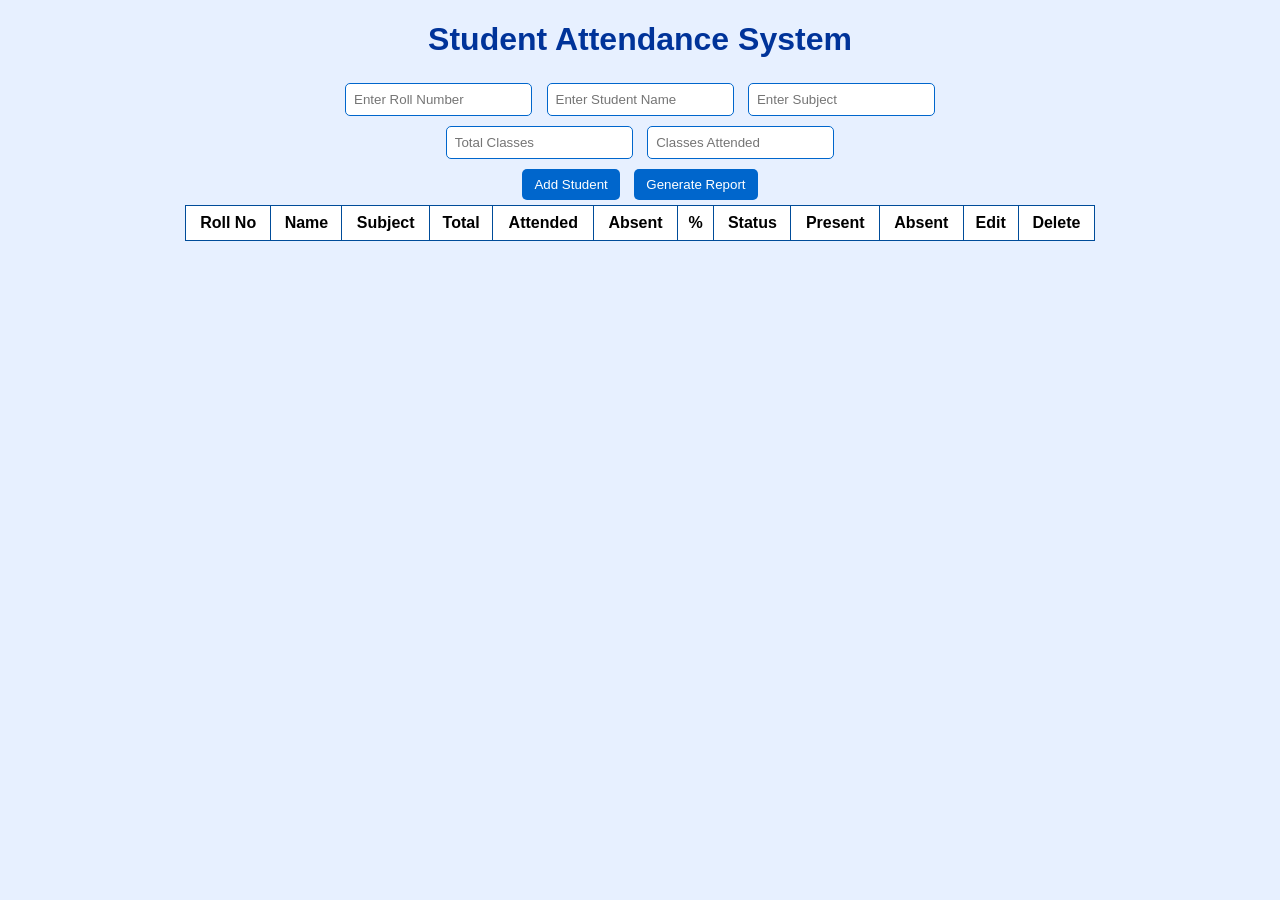
<file: index.html>
<!DOCTYPE html>
<html lang="en">
<head>
<meta charset="UTF-8">
<meta name="viewport" content="width=device-width, initial-scale=1.0">
<title>Student Attendance</title>
<style>
  body {
    text-align: center;
    font-family: Arial, sans-serif;
    background: #e7f0ff;
  }
  .container {
    width: 80%;
    margin: auto;
  }
  h1 {
    color: #003399;
    font-size: 32px;
    margin-bottom: 20px;
  }
  input {
    padding: 8px;
    margin: 5px;
    border: 1px solid #0066cc;
    border-radius: 5px;
  }
  button {
    padding: 8px 12px;
    margin: 5px;
    background: #0066cc;
    color: white;
    border: none;
    border-radius: 5px;
    cursor: pointer;
  }
  button:hover {
    background: #004c99;
  }
  table {
    margin: auto;
    width: 90%;
    background: white;
  }
  table, th, td {
    border: 1px solid #004c99;
    border-collapse: collapse;
    padding: 8px;
  }
  .eligible {
    background-color: #d4edda;
  }
  .not-eligible {
    background-color: #f8d7da;
  }
  .edit-box {
    background: white;
    padding: 20px;
    border: 2px solid #0066cc;
    width: 300px;
    margin: 20px auto;
    border-radius: 10px;
  }
</style>
</head>
<body>
<div class="container">
  <h1>Student Attendance System</h1>

  <!-- Input Fields -->
  <input type="text" id="roll" placeholder="Enter Roll Number">
  <input type="text" id="name" placeholder="Enter Student Name">
  <input type="text" id="subject" placeholder="Enter Subject">
  <br>
  <input type="number" id="total" placeholder="Total Classes">
  <input type="number" id="attended" placeholder="Classes Attended">
  <br>
  <button onclick="addStudent()">Add Student</button>
  <button onclick="generateReport()">Generate Report</button>

  <!-- Table -->
  <table>
    <thead>
      <tr>
        <th>Roll No</th>
        <th>Name</th>
        <th>Subject</th>
        <th>Total</th>
        <th>Attended</th>
        <th>Absent</th>
        <th>%</th>
        <th>Status</th>
        <th>Present</th>
        <th>Absent</th>
        <th>Edit</th>
        <th>Delete</th>
      </tr>
    </thead>
    <tbody id="output"></tbody>
  </table>

  <!-- Edit Box -->
  <div id="editBox" style="display:none;" class="edit-box">
    <h3>Edit Student</h3>
    <input id="editName" placeholder="Name"><br><br>
    <input id="editSubject" placeholder="Subject"><br><br>
    <input id="editTotal" type="number" placeholder="Total"><br><br>
    <input id="editAttended" type="number" placeholder="Attended"><br><br>
    <button onclick="saveEdit()">Save</button>
    <button onclick="cancelEdit()">Cancel</button>
  </div>

  <div id="report" style="margin-top: 30px;"></div>
</div>

<script>
let students = [];
let editIndex = -1;

function addStudent() {
    const roll = document.getElementById('roll').value.trim();
    const name = document.getElementById('name').value.trim();
    const subject = document.getElementById('subject').value.trim();
    const total = parseInt(document.getElementById('total').value);
    const attended = parseInt(document.getElementById('attended').value);

    if (!roll || !name || !subject || isNaN(total) || isNaN(attended)) {
        alert("Fill all fields!");
        return;
    }

    if (students.some(s => s.roll === roll && s.subject === subject)) {
        alert("Student with this Roll No. and Subject already exists!");
        return;
    }

    const percent = ((attended / total) * 100).toFixed(2);
    const status = percent >= 75 ? "Eligible" : "Not Eligible";
    const absent = total - attended;

    students.push({ roll, name, subject, total, attended, absent, percent, status });
    displayStudents();
}

function displayStudents() {
    const tbody = document.getElementById('output');
    tbody.innerHTML = "";

    students.forEach((s, index) => {
        tbody.innerHTML += `
        <tr class="${s.status === 'Eligible' ? 'eligible' : 'not-eligible'}">
            <td>${s.roll}</td>
            <td>${s.name}</td>
            <td>${s.subject}</td>
            <td>${s.total}</td>
            <td>${s.attended}</td>
            <td>${s.absent}</td>
            <td>${s.percent}%</td>
            <td>${s.status}</td>
            <td><button onclick="markPresent(${index})">Present</button></td>
            <td><button onclick="markAbsent(${index})">Absent</button></td>
            <td><button onclick="editStudent(${index})">Edit</button></td>
            <td><button onclick="deleteStudent(${index})">Delete</button></td>
        </tr>`;
    });
}

function markPresent(index) {
    students[index].attended++;
    students[index].total++;
    updateStudent(index);
}

function markAbsent(index) {
    students[index].total++;
    updateStudent(index);
}

function updateStudent(index) {
    let s = students[index];
    s.percent = ((s.attended / s.total) * 100).toFixed(2);
    s.status = s.percent >= 75 ? "Eligible" : "Not Eligible";
    s.absent = s.total - s.attended;
    displayStudents();
}

function deleteStudent(index) {
    if (confirm("Are you sure you want to delete?")) {
        students.splice(index, 1);
        displayStudents();
    }
}

function editStudent(index) {
    editIndex = index;
    const s = students[index];
    document.getElementById("editName").value = s.name;
    document.getElementById("editSubject").value = s.subject;
    document.getElementById("editTotal").value = s.total;
    document.getElementById("editAttended").value = s.attended;
    document.getElementById("editBox").style.display = "block";
}

function saveEdit() {
    const s = students[editIndex];
    s.name = document.getElementById("editName").value;
    s.subject = document.getElementById("editSubject").value;
    s.total = parseInt(document.getElementById("editTotal").value);
    s.attended = parseInt(document.getElementById("editAttended").value);

    if (students.some((st, idx) => idx !== editIndex && st.roll === s.roll && st.subject === s.subject)) {
        alert("Student with this Roll No. and Subject already exists!");
        return;
    }

    s.percent = ((s.attended / s.total) * 100).toFixed(2);
    s.status = s.percent >= 75 ? "Eligible" : "Not Eligible";
    s.absent = s.total - s.attended;

    document.getElementById("editBox").style.display = "none";
    displayStudents();
}

function cancelEdit() {
    document.getElementById("editBox").style.display = "none";
}

function generateReport() {
    let totalClasses = students.reduce((sum, s) => sum + s.total, 0);
    let totalAttended = students.reduce((sum, s) => sum + s.attended, 0);
    let avgPercentage = ((totalAttended / totalClasses) * 100).toFixed(2);

    let html = `
        <h2>📊 Attendance Report</h2>
        <p><strong>Total Students:</strong> ${students.length}</p>
        <p><strong>Total Classes:</strong> ${totalClasses}</p>
        <p><strong>Total Attended:</strong> ${totalAttended}</p>
        <p><strong>Total Absent:</strong> ${totalClasses - totalAttended}</p>
        <p><strong>Overall Average:</strong> ${avgPercentage}%</p>
    `;
    document.getElementById("report").innerHTML = html;
}
</script>
</body>
</html>
</file>
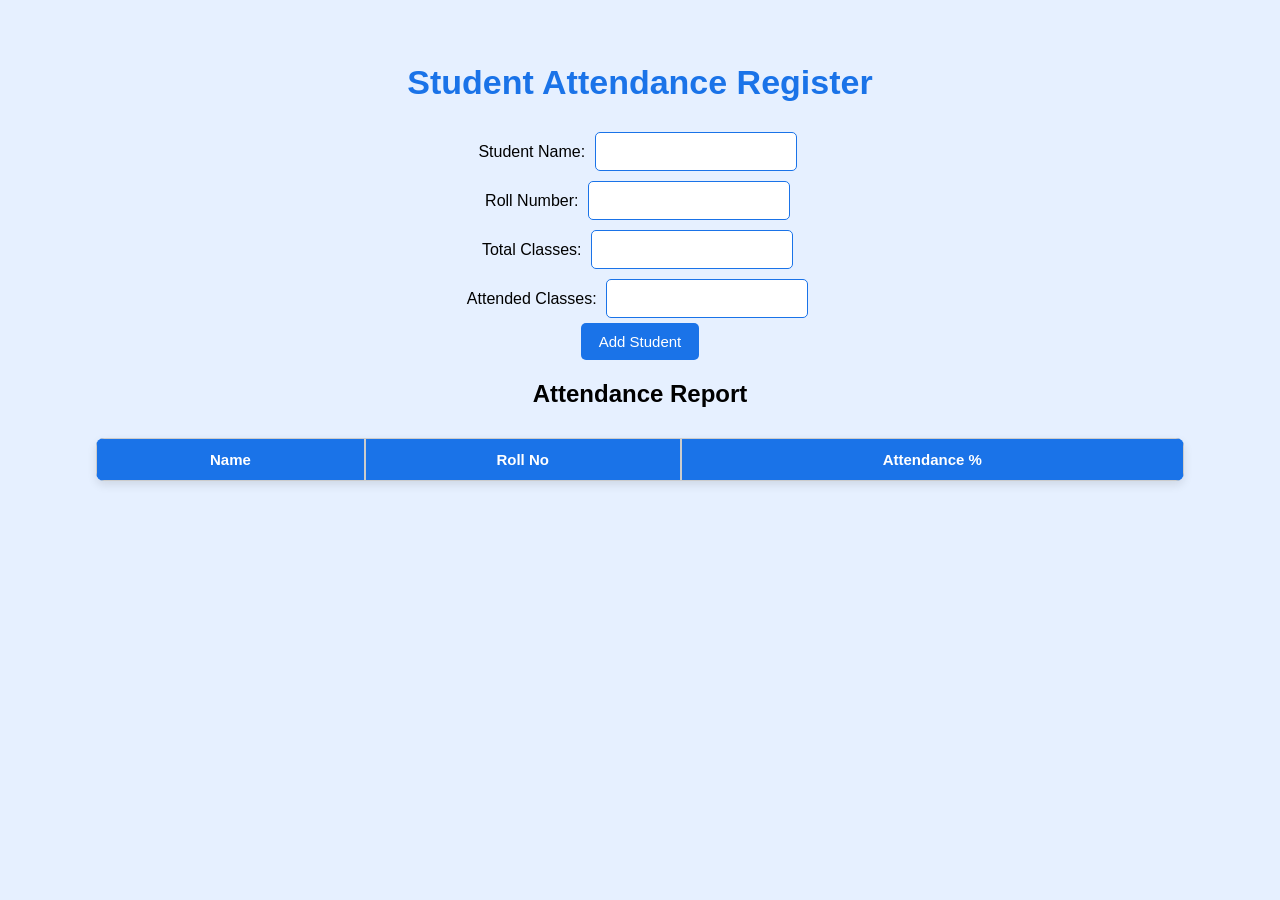
<file: attendance.html>
<!DOCTYPE html>
<html lang="en">
<head>
  <meta charset="UTF-8">
  <meta name="viewport" content="width=device-width, initial-scale=1.0">
  <title>Student Attendance System</title>
  <link rel="stylesheet" href="style.css">
</head>
<body>
  <h1>Student Attendance Register</h1>

  <form id="attendanceForm">
    <label>Student Name:</label>
    <input type="text" id="name" required><br>

    <label>Roll Number:</label>
    <input type="number" id="roll" required><br>

    <label>Total Classes:</label>
    <input type="number" id="total" required><br>

    <label>Attended Classes:</label>
    <input type="number" id="attended" required><br>

    <button type="button" onclick="saveData()">Add Student</button>
  </form>

  <h2>Attendance Report</h2>
  <table id="report">
    <thead>
      <tr>
        <th>Name</th>
        <th>Roll No</th>
        <th>Attendance %</th>
      </tr>
    </thead>
    <tbody></tbody>
  </table>

  <script>
    function saveData() {
      const name = document.getElementById("name").value;
      const roll = document.getElementById("roll").value;
      const total = document.getElementById("total").value;
      const attended = document.getElementById("attended").value;

      const percent = (attended / total * 100).toFixed(2);

      const table = document.getElementById("report").getElementsByTagName("tbody")[0];
      const newRow = table.insertRow();

      newRow.insertCell(0).innerText = name;
      newRow.insertCell(1).innerText = roll;
      newRow.insertCell(2).innerText = percent + "%";

      document.getElementById("attendanceForm").reset();
    }
  </script>
</body>
</html>
</file>
<file: style.css>
/* Page background and layout */
body {
  font-family: Arial, sans-serif;
  text-align: center;
  background: #e6f0ff; /* soft blue background */
  margin: 0;
  padding: 40px 0;
}

/* Heading */
h1 {
  color: #1a73e8; /* bright blue */
  font-size: 34px;
  font-weight: 700;
  margin-bottom: 25px;
}

/* Input boxes */
input {
  padding: 10px;
  margin: 5px;
  font-size: 15px;
  border: 1px solid #1a73e8;
  border-radius: 5px;
  width: 180px;
  transition: 0.3s;
}

input:focus {
  outline: none;
  border-color: #0056b3;
  box-shadow: 0 0 5px rgba(0, 86, 179, 0.4);
}

/* Add Student button */
button {
  background-color: #1a73e8; /* bright blue */
  color: white;
  border: none;
  border-radius: 5px;
  padding: 10px 18px;
  font-size: 15px;
  cursor: pointer;
  transition: background 0.3s;
}

button:hover {
  background-color: #1558b0; /* darker blue on hover */
}

/* Attendance Table */
table {
  width: 85%;
  margin: 30px auto;
  border-collapse: separate;
  border-spacing: 0;
  border-radius: 8px;
  overflow: hidden;
  box-shadow: 0 4px 10px rgba(0, 0, 0, 0.1);
}

th, td {
  border: 1px solid #ccc;
  padding: 12px;
  text-align: center;
  font-size: 15px;
}

/* Table header */
th {
  background-color: #1a73e8;
  color: white;
  font-weight: 600;
}

/* Zebra striping */
tr:nth-child(even) {
  background-color: #f0f5ff; /* light blue */
}

tr:nth-child(odd) {
  background-color: #ffffff; /* white */
}

/* Hover effect */
tr:hover {
  background-color: #cce0ff; /* slightly darker blue */
}
</file>
